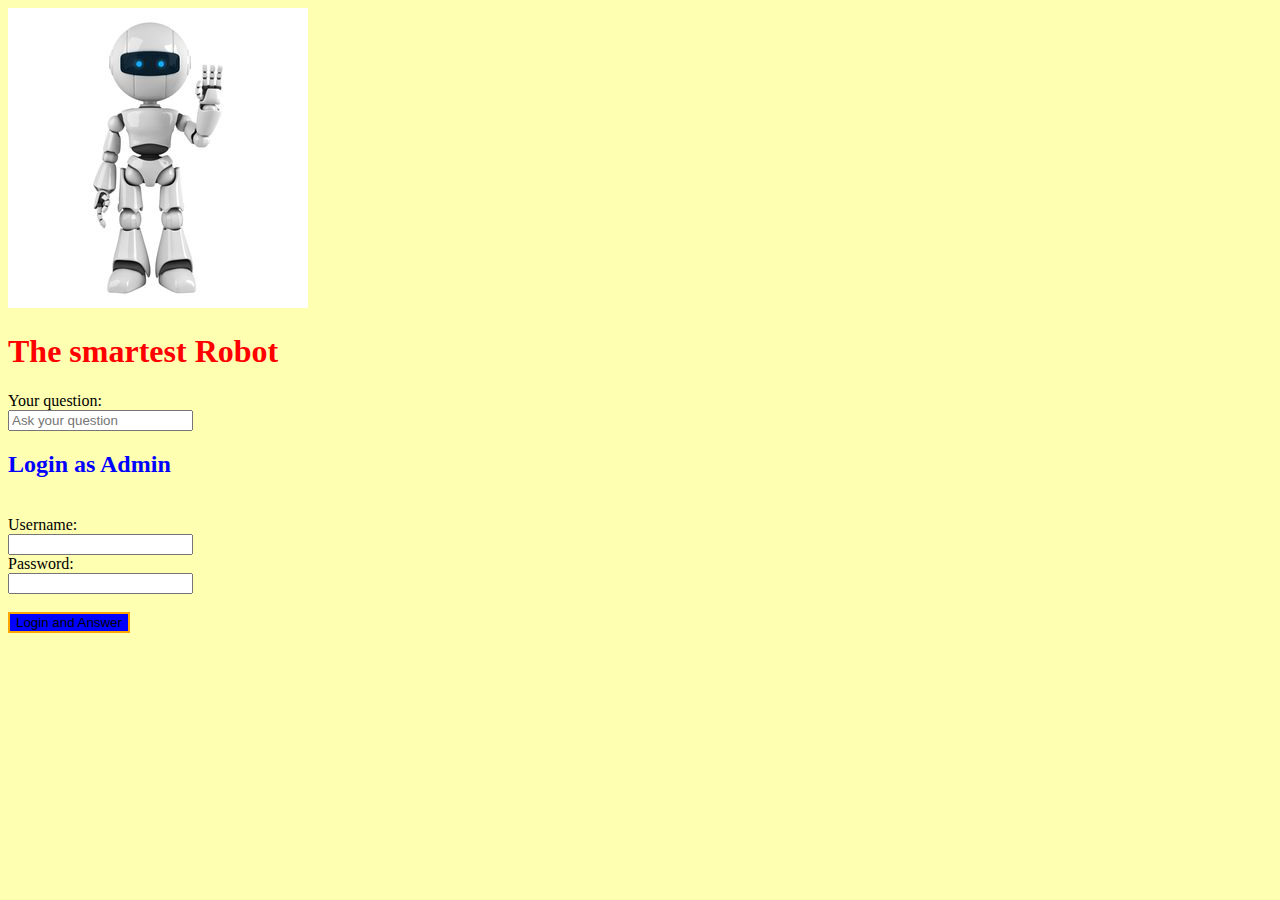
<file: web/index.html>
<!DOCTYPE html>
<html>
	<head>
		<title>Web</title>
		<link rel="stylesheet" type="text/css" href="style.css">
	</head>
	<body>
	<form>
	<div id="questionDiv">
	<div><img src="images/robot.jpg"></div>
	<h1>The smartest Robot</h1>
	<label for="question">Your question: </label>
	<br>
	<input type="text" placeholder="Ask your question" id="question">
	</div>
	<div id="showAnswer">
	<h2>The answer is: </h2>
	<h3 id="answer"></h3>
	<img src="images/giphy.gif">
	</div>
	<div id="login">
	<h2>Login as Admin</h2>
	<br>
	<label for="name">Username:</label>
	<br>
	<input type="text" id="name">
	<br>
	<label for="password">Password:</label>
	<br>
	<input type="password" id="password">
	<br>
	<br>
	<input id="Aram" type="button" onclick="showAnswer()" value="Login and Answer">
	</div>
	
	
	
	
	
	
	
	
	
	
	
	
	
	
	
	
	
	
	
	
	
	
	
	
	
	
	
	
	
	
	
	
	
	
	
	
	
	
	<script src="java.js"></script>
	</body>
</html>
</file>
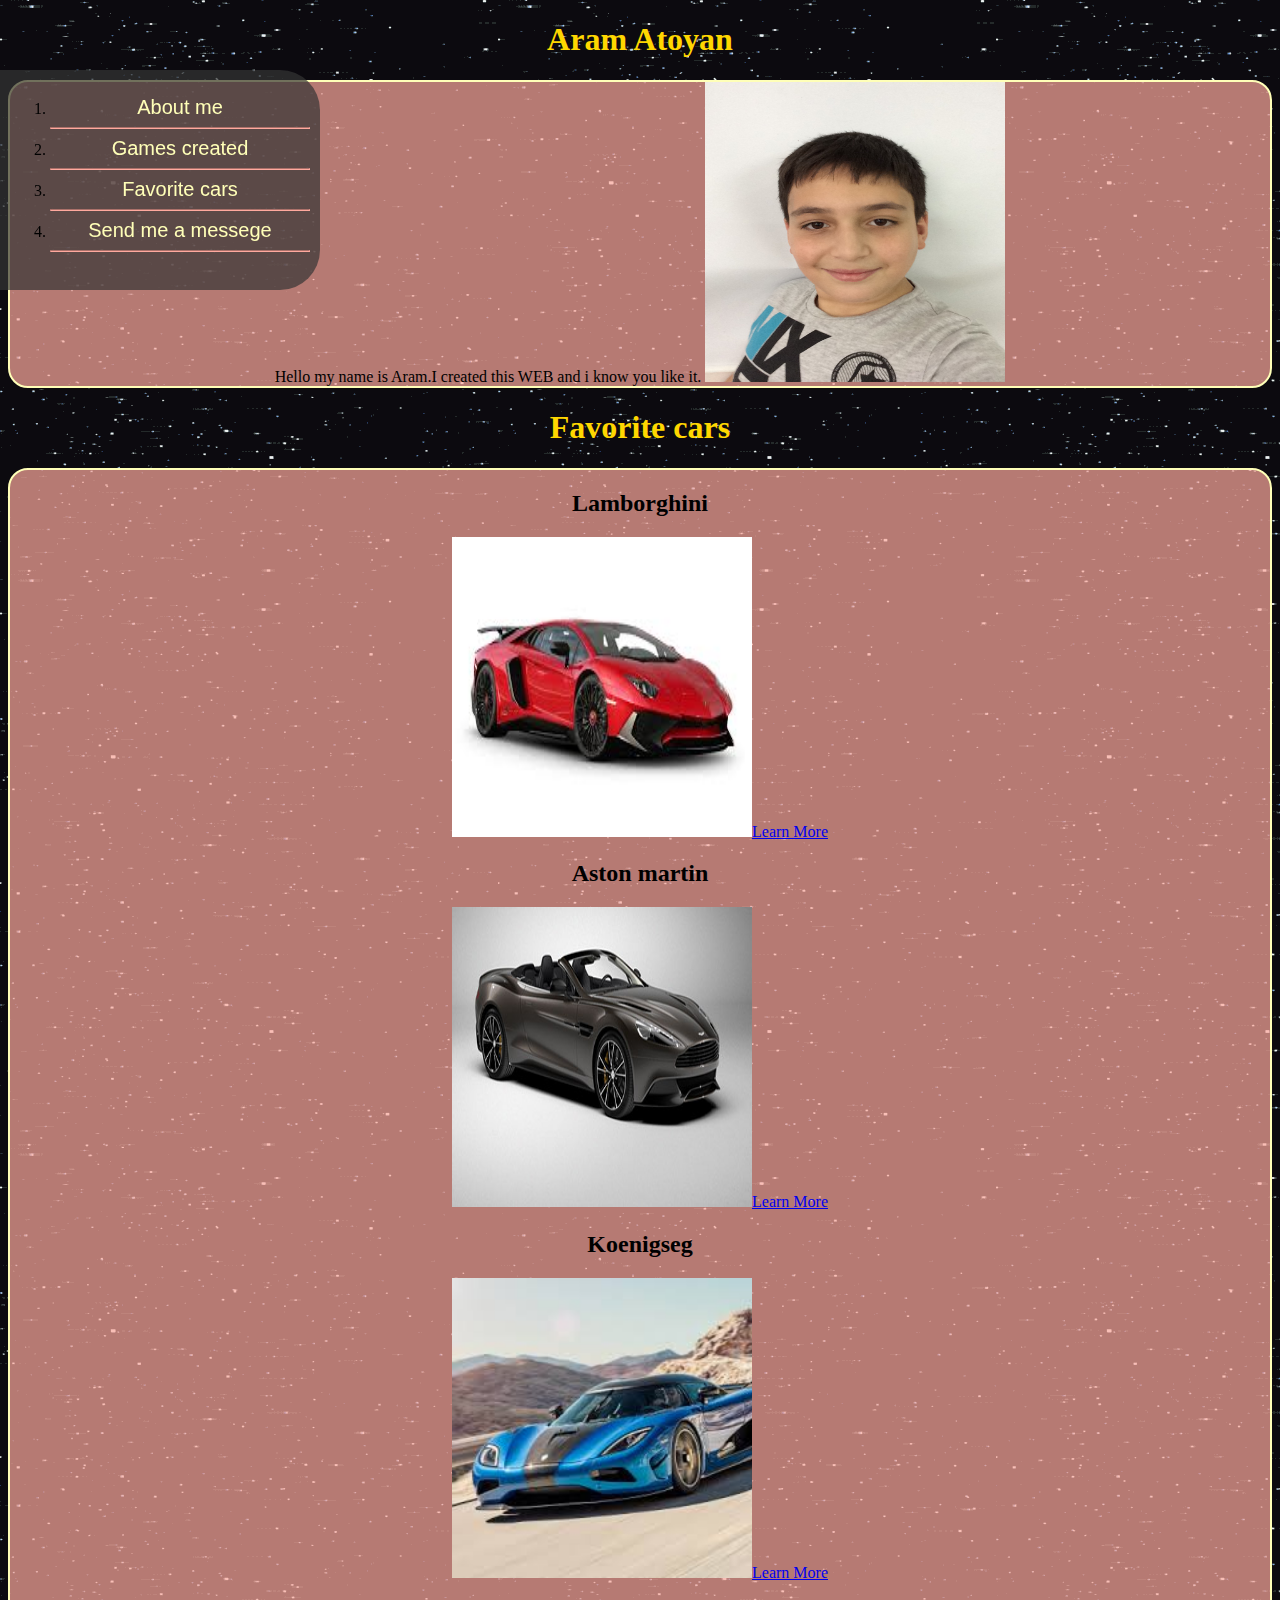
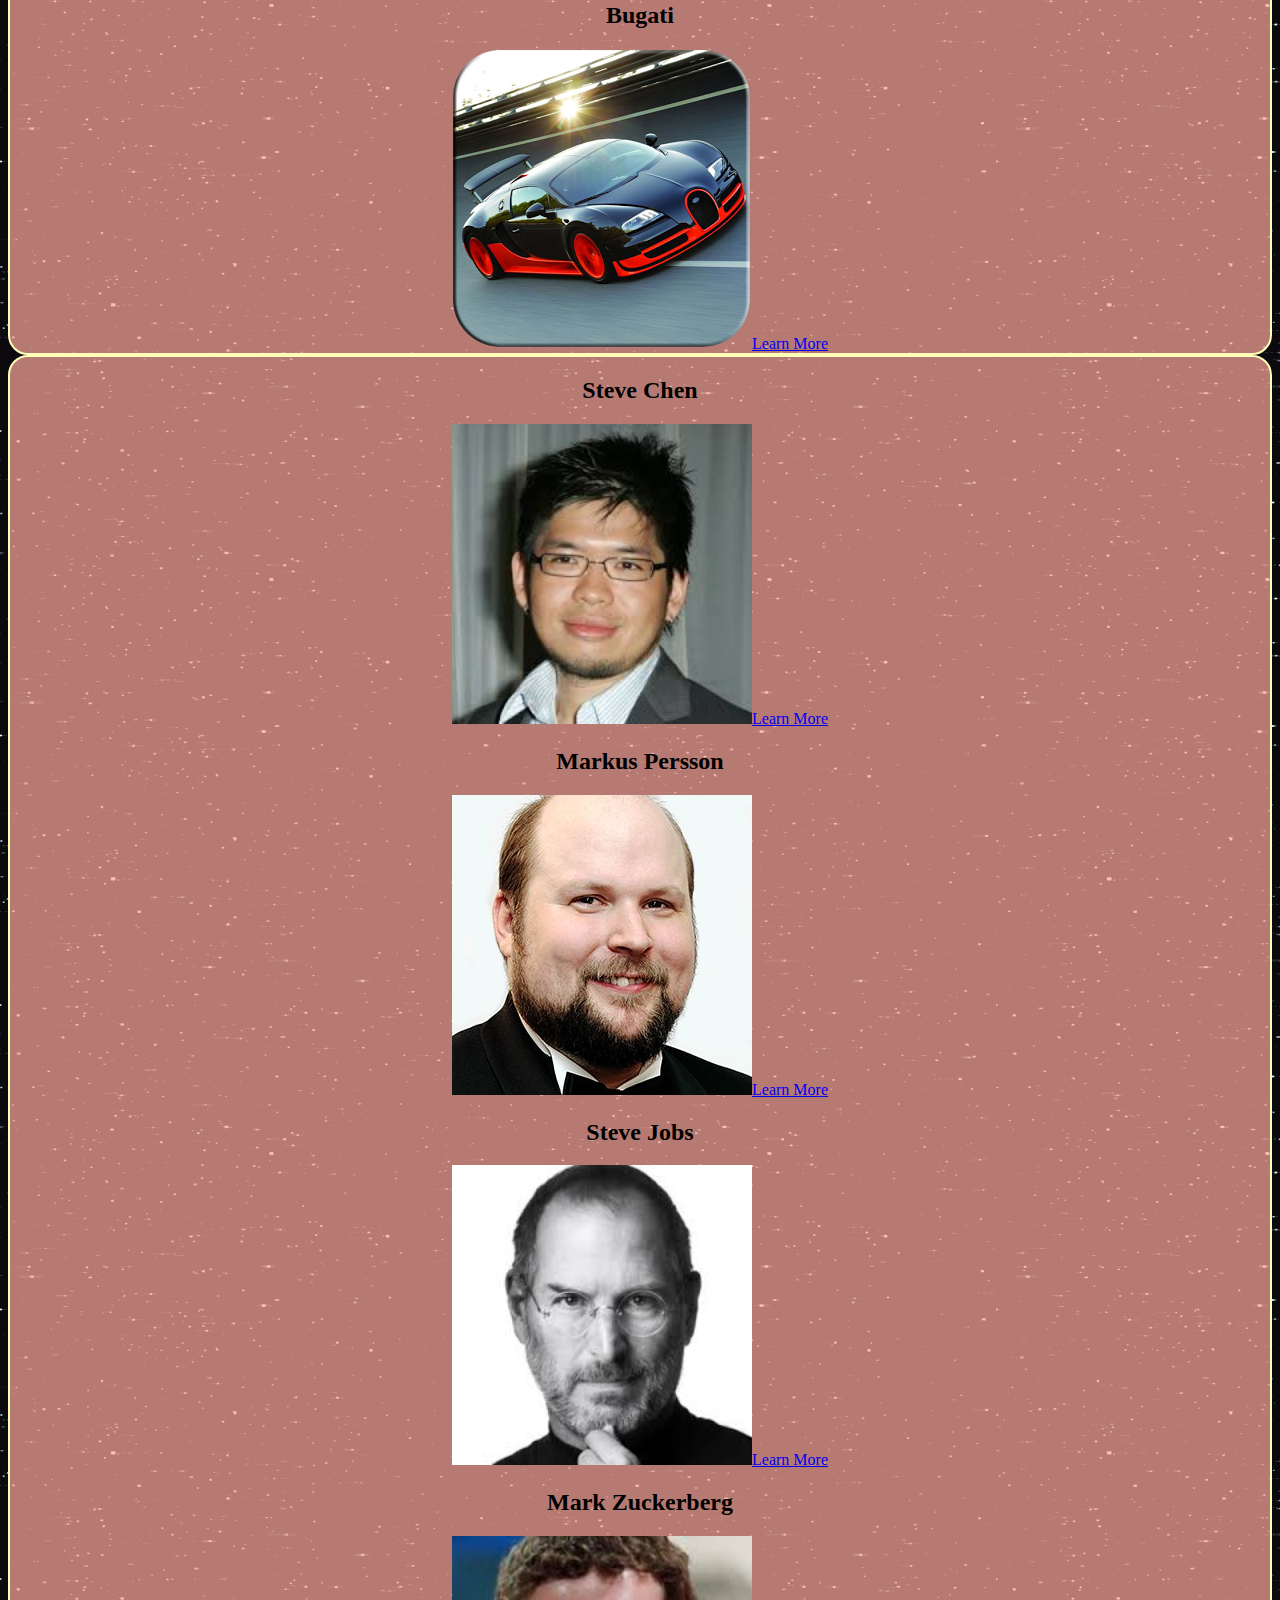
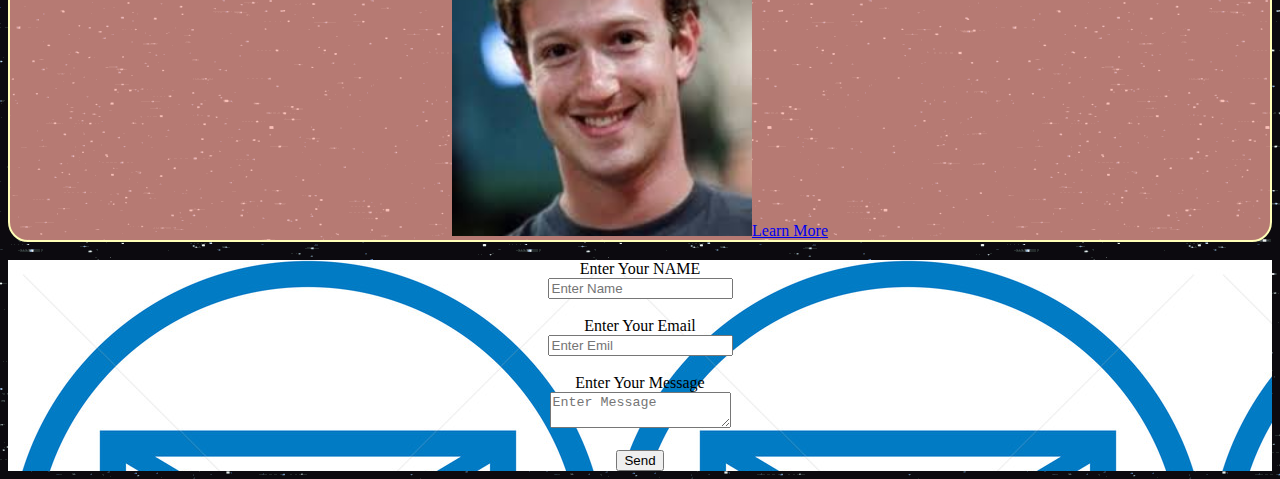
<file: web/aram.html>
<!DOCTYPE html>
<html>
<head>
<title>My Page</title>
<link rel="stylesheet" type="text/css" href="stylesheet.css">

</head>
<body>
<nav>
<ul style="list-style-type:star">
<li><a href="#about">About me</a></li>
<hr />
<li><a href="index.html">Games created</a></li>
<hr />
<li><a href="#carDiv">Favorite cars</a></li>
<hr />
<li><a href="#foot"> Send me a messege</a></li>
<hr />
</nav>

<h1>Aram Atoyan</h1>
<main id="about">
 Hello my name is Aram.I created this WEB and i know you like it. 
<span>
<img src="images/me.jpg">
</span>
</main>
<h1>Favorite cars</h1>
<div id="carDiv">
<span><h2>Lamborghini</span></h2>
<a class="cars" href="https://en.wikipedia.org/wiki/Lamborghini" target="-blank"><img src="images/lam.jpg">Learn More</a>
<span><h2>Aston martin</span></h2>
<a class="cars" href="https://en.wikipedia.org/wiki/Aston_Martin" target="-blank"><img src="images/ast.jpg">Learn More</a>
<span><h2>Koenigseg</span></h2>
<a class="cars" href="https://en.wikipedia.org/wiki/Koenigsegg" target="-blank"><img src="images/koe.jpg">Learn More</a>
<span><h2>Bugati</span></h2>
<a class="cars" href="https://en.wikipedia.org/wiki/Bugatti" target="-blank"><img src="images/bug.png">Learn More</a>
</div>
<div id="hero">
<span><h2>Steve Chen</span></h2>
<a class="cars" href="https://en.wikipedia.org/wiki/Steve_Chen" target="-blank"><img src="images/ste.jpg">Learn More</a>
<span><h2>Markus Persson</span></h2>
<a class="cars" href="https://en.wikipedia.org/wiki/Markus_Persson" target="-blank"><img src="images/mine.jpg">Learn More</a>
<span><h2>Steve Jobs</span></h2>
<a class="cars" href="https://en.wikipedia.org/wiki/Steve_Jobs" target="-blank"><img src="images/steve.jpg">Learn More</a>
<span><h2>Mark Zuckerberg</span></h2>
<a class="cars" href="https://en.wikipedia.org/wiki/Mark_Zuckerberg" target="-blank"><img src="images/mark.jpg">Learn More</a>
</div>
<br>
<footer>
<div id ="foot">
<span id = "footSpan">
<label>Enter Your NAME<br >
<input type="text" name="names" id="name" placeholder="Enter Name" >
</label>
<br>
<br>
<label>Enter Your Email<br >
<input type="emil" name="emil" id="emil" placeholder="Enter Emil" >
</label>
<br>
<br>
<label>Enter Your Message<br >
<textarea type="comment" name="comment" id="comment" placeholder="Enter Message" >
</textarea>
</label>
<br>
<br>
<button type="submit" value="Submit">Send</button>
</span>
</div>
</footer>

</body>
</html>
</file>
<file: web/style.css>
body{
	background-color: rgba(255,255,0, 0.3)
}
#Aram{
	background-color: blue;
	border: 2px solid orange;
}
h1{
	color: red;
}
h2{
	color: blue;

}
</file>
<file: web/stylesheet.css>
body{
	background-image: url("images/web.gif");
	text-align: center;
}
nav{
	float: left;
	z-index: auto;
	position: fixed;
	left: 0;
	top: 70px;
	background-color: rgba(53,53,53,0.7);
	width: 300px;
	height: 200px;
	border-top-right-radius: 40px;
	border-bottom-right-radius: 40px;
	padding: 10px;
}

nav a{
	text-decoration: none;
	color: #FFFFB8;
	font-family: Arial;
	font-size: 20px;
	padding: 10px;
}
nav a:hover{
	color: #FFA99E;
}

hr{
	border-color: #FFA99E
}

main{
	background-color: rgba(255,169,158,0.7);
	border: 2px solid #FFFFB8;
	border-radius: 20px;
}
h1{
	color: gold;
}
#carDiv{
	background-color: rgba(255,169,158,0.7);
	border: 2px solid #FFFFB8;
	border-radius: 20px;
}
#hero{
	background-color: rgba(255,169,158,0.7);
	border: 2px solid #FFFFB8;
	border-radius: 20px;
}
img{
	width: 300px;
	height: 300px;
}
footer{
	background-image: url("images/478310_stock-photo-new-message-envelope-icon---vector-illustration.jpg")
}
</file>
